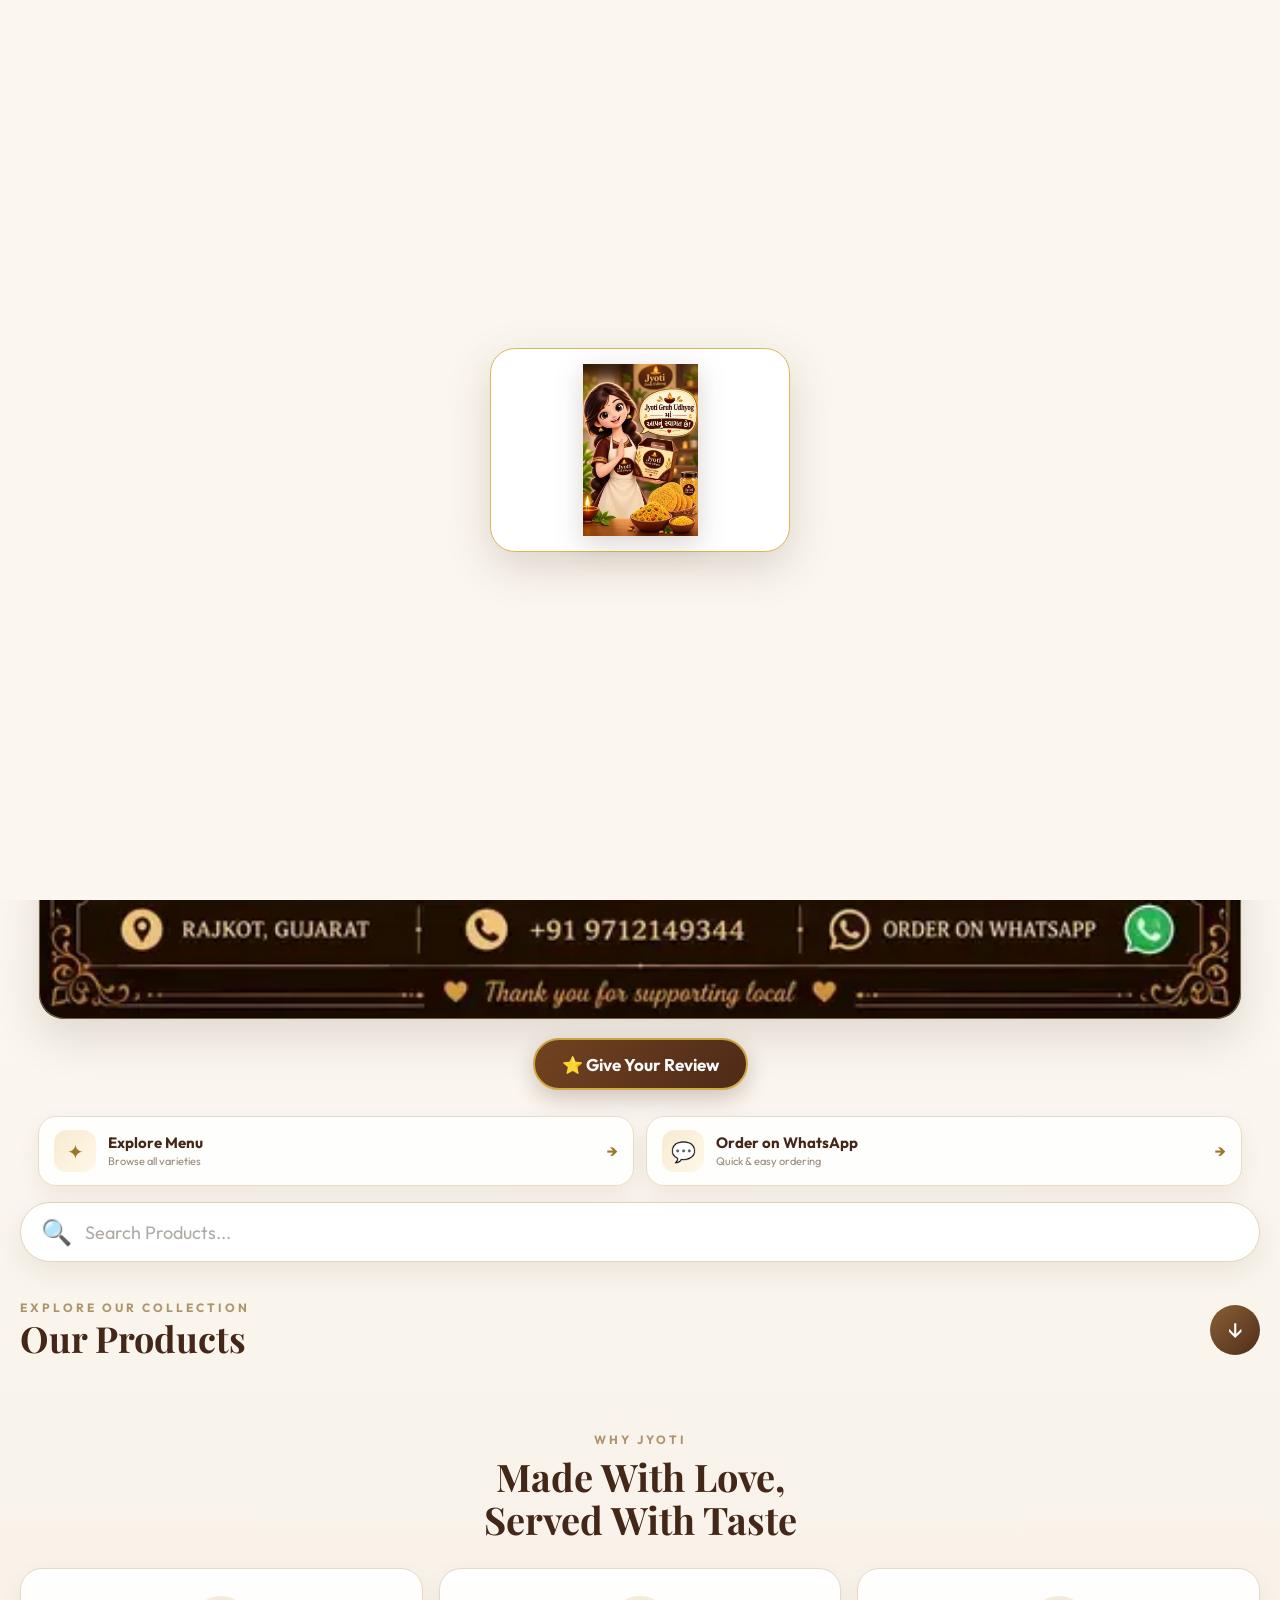
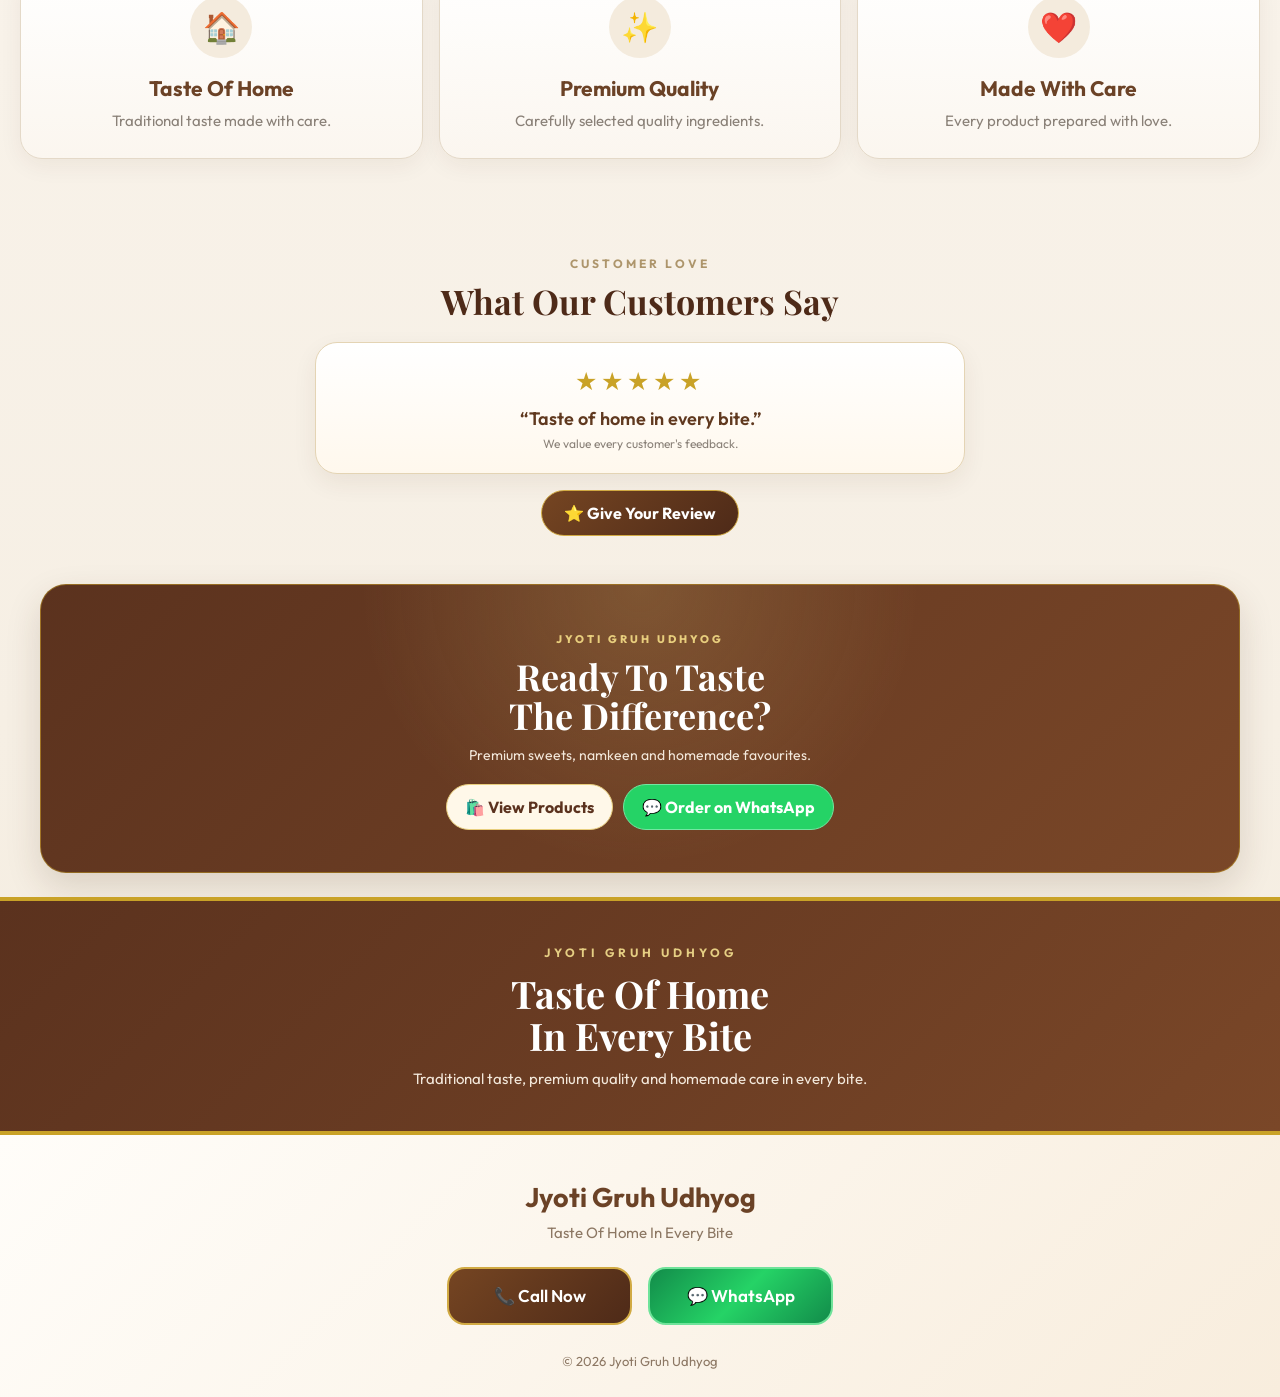
<file: index.html>
<!DOCTYPE html>
<html lang="en">
<head>
<meta charset="UTF-8">
<meta name="viewport" content="width=device-width, initial-scale=1.0">
<title>Jyoti Gruh Udhyog</title>

<link rel="preconnect" href="https://fonts.googleapis.com">
<link rel="preconnect" href="https://fonts.gstatic.com" crossorigin>
<link href="https://fonts.googleapis.com/css2?family=Outfit:wght@400;500;600;700&family=Playfair+Display:wght@600;700&display=swap" rel="stylesheet">

<link rel="stylesheet" href="style.css?v=33">

<meta name="theme-color" content="#6B4226">
<link rel="manifest" href="manifest.json">
</head>

<body>

<div id="welcomeOverlay" class="welcome-overlay">
    <div class="welcome-box">
        <img src="welcome-cartoon.webp" class="welcome-cartoon"
             alt="Jyoti Gruh Udhyog Welcome">
    </div>
</div>

<header class="header">
    <div class="brand-wrap">
        <img src="logo.webp" class="logo" alt="Jyoti Gruh Udhyog"
             width="110" height="110" loading="eager" decoding="async">
        <div class="brand-text">
            <h1>Jyoti Gruh Udhyog</h1>
            <p>Taste Of Home In Every Bite</p>
        </div>
    </div>
</header>

<main>

    <!-- PREMIUM HERO -->
    <section class="home-hero">
        <div class="hero-banner">
            <img src="banner3.webp" alt="Jyoti Gruh Udhyog"
                 loading="eager" decoding="async"
                 onerror="this.src='placeholder.webp'">
        </div>
    </section>

<!-- =====================================================
     HOME ONLY — GIVE YOUR REVIEW
===================================================== -->
<section class="home-review-section" aria-label="Customer review">
    <button
        type="button"
        class="home-review-btn"
        onclick="openReviewOptions(event)">
        ⭐ Give Your Review
    </button>
</section>


    <!-- QUICK ACTIONS -->
    <section class="premium-home-actions" aria-label="Quick actions">
        <a href="#categoryList" class="premium-action-card">
            <span class="premium-action-icon">✦</span>
            <span>
                <strong>Explore Menu</strong>
                <small>Browse all varieties</small>
            </span>
            <b>→</b>
        </a>

        <a href="https://wa.me/919712149344" target="_blank" rel="noopener"
           class="premium-action-card premium-action-whatsapp">
            <span class="premium-action-icon">💬</span>
            <span>
                <strong>Order on WhatsApp</strong>
                <small>Quick & easy ordering</small>
            </span>
            <b>→</b>
        </a>
    </section>

    <!-- SEARCH -->
    <section class="home-search-section">
        <div class="search-box">
            <span class="search-icon">🔍</span>
            <input type="text" id="searchBox"
                   placeholder="Search Products..."
                   autocomplete="off">
        </div>
    </section>

    <!-- CATEGORIES -->
    <section class="home-section">
        <div class="home-section-heading">
            <div>
                <span class="section-kicker">EXPLORE OUR COLLECTION</span>
                <h2>Our Products</h2>
            </div>

            <button class="heading-arrow"
                    onclick="document.getElementById('whyJyoti').scrollIntoView({behavior:'smooth'})"
                    aria-label="Scroll Down">↓</button>
        </div>

        <div id="categoryList" class="category-grid"></div>
    </section>

    <!-- WHY JYOTI -->
    <section id="whyJyoti" class="trust-section">
        <div class="trust-heading">
            <span class="section-kicker">WHY JYOTI</span>
            <h2>Made With Love,<br>Served With Taste</h2>
        </div>

        <div class="trust-grid">
            <div class="trust-card">
                <div class="trust-icon">🏠</div>
                <h3>Taste Of Home</h3>
                <p>Traditional taste made with care.</p>
            </div>

            <div class="trust-card">
                <div class="trust-icon">✨</div>
                <h3>Premium Quality</h3>
                <p>Carefully selected quality ingredients.</p>
            </div>

            <div class="trust-card">
                <div class="trust-icon">❤️</div>
                <h3>Made With Care</h3>
                <p>Every product prepared with love.</p>
            </div>
        </div>
    </section>

    <!-- REVIEWS -->
    <section class="home-reviews-section">
        <span class="section-kicker">CUSTOMER LOVE</span>
        <h2>What Our Customers Say</h2>
        <div class="review-highlight">
            <div class="review-stars">★★★★★</div>
            <p>“Taste of home in every bite.”</p>
            <small>We value every customer's feedback.</small>
        </div>
        <a class="review-button"
           href="https://wa.me/919712149344?text=Hello%20Jyoti%20Gruh%20Udhyog%2C%20I%20would%20like%20to%20give%20a%20review."
           target="_blank" rel="noopener">
            ⭐ Give Your Review
        </a>
    </section>

    <!-- FINAL CTA -->
    <section class="home-order-cta">
        <span>JYOTI GRUH UDHYOG</span>
        <h2>Ready To Taste<br>The Difference?</h2>
        <p>Premium sweets, namkeen and homemade favourites.</p>
        <div class="home-cta-buttons">
            <a href="#categoryList" class="home-cta-products">🛍️ View Products</a>
            <a href="https://wa.me/919712149344" target="_blank" rel="noopener"
               class="home-cta-whatsapp">💬 Order on WhatsApp</a>
        </div>
    </section>

    <!-- BRAND -->
    <section class="brand-message">
        <div class="brand-message-inner">
            <span>JYOTI GRUH UDHYOG</span>
            <h2>Taste Of Home<br>In Every Bite</h2>
            <p>Traditional taste, premium quality and homemade care in every bite.</p>
        </div>
    </section>

</main>

<footer class="footer">
    <h3>Jyoti Gruh Udhyog</h3>
    <p>Taste Of Home In Every Bite</p>

    <div class="footer-buttons">
        <a href="tel:+919712149344" class="call-btn">📞 Call Now</a>
        <a href="https://wa.me/919712149344" target="_blank" rel="noopener"
           class="whatsapp-btn-footer">💬 WhatsApp</a>
    </div>

    <p class="copyright">© 2026 Jyoti Gruh Udhyog</p>
</footer>

<div id="viewCartBtn" class="floating-cart"
     onclick="location.href='cart.html'" style="display:none;">
    🛒 <span id="cartCount">0</span>
</div>

<div id="imageModal" class="image-modal" onclick="closeImage()">
    <span class="close-image" onclick="closeImage()">×</span>
    <img id="zoomImage" class="zoom-image" alt="Product Image"
         onclick="event.stopPropagation()">
</div>

<script>
window.addEventListener("load", function(){
    const welcome = document.getElementById("welcomeOverlay");
    if(!welcome) return;

    setTimeout(function(){
        if("speechSynthesis" in window){
            window.speechSynthesis.cancel();
            const voice = new SpeechSynthesisUtterance(
                "Jyoti Gruh Udhyog માં આપનું સ્વાગત છે."
            );
            voice.lang = "gu-IN";
            voice.rate = 0.9;
            voice.pitch = 1.05;
            voice.volume = 1;
            window.speechSynthesis.speak(voice);
        }
    }, 500);

    setTimeout(function(){
        welcome.classList.add("hide-welcome");
        setTimeout(function(){ welcome.remove(); }, 800);
    }, 3500);
});
</script>

<script src="api.js?v=32" defer></script>

<script>
if("serviceWorker" in navigator){
    window.addEventListener("load", function(){
        navigator.serviceWorker.register("service-worker.js")
        .then(function(){ console.log("Service Worker Registered"); })
        .catch(function(error){ console.log("Service Worker Error:", error); });
    });
}
</script>


<!-- =====================================================
     HOME ONLY — REVIEW OPTIONS
===================================================== -->
<div
    id="homeReviewModal"
    class="home-review-modal"
    aria-hidden="true">

    <div
        class="home-review-box"
        role="dialog"
        aria-modal="true"
        aria-labelledby="homeReviewTitle">

        <button
            type="button"
            class="home-review-close"
            aria-label="Close"
            onclick="closeReviewOptions()">
            ×
        </button>

        <div class="home-review-icon">⭐</div>

        <h2 id="homeReviewTitle">Give Your Review</h2>

        <p>Select your experience</p>

        <button
            type="button"
            class="home-review-option home-review-excellent"
            onclick="sendReview('Excellent')">
            ⭐ Excellent
        </button>

        <button
            type="button"
            class="home-review-option home-review-good"
            onclick="sendReview('Good')">
            👍 Good
        </button>

        <button
            type="button"
            class="home-review-option home-review-improve"
            onclick="sendReview('Need Improvement')">
            🛠️ Need Improvement
        </button>

    </div>
</div>


<script>
(function () {

    window.openReviewOptions = function (event) {
        if (event) {
            event.preventDefault();
            event.stopPropagation();
        }

        const modal = document.getElementById("homeReviewModal");

        if (!modal) return;

        modal.classList.add("show");
        modal.setAttribute("aria-hidden", "false");
        document.body.classList.add("home-review-open");
    };

    window.closeReviewOptions = function () {
        const modal = document.getElementById("homeReviewModal");

        if (!modal) return;

        modal.classList.remove("show");
        modal.setAttribute("aria-hidden", "true");
        document.body.classList.remove("home-review-open");
    };

    window.sendReview = function (review) {
        const phone = "919712149344";

        const message =
`🪔 *Jyoti Gruh Udhyog*

⭐ *Customer Review*
My Experience: *${review}*

Thank you 🙏`;

        const whatsappURL =
            "https://wa.me/" +
            phone +
            "?text=" +
            encodeURIComponent(message);

        window.open(whatsappURL, "_blank", "noopener");

        closeReviewOptions();
    };

    document.addEventListener("click", function (event) {
        const modal = document.getElementById("homeReviewModal");

        if (modal && event.target === modal) {
            closeReviewOptions();
        }
    });

    document.addEventListener("keydown", function (event) {
        if (event.key === "Escape") {
            closeReviewOptions();
        }
    });

})();
</script>

</body>
</html>
</file>
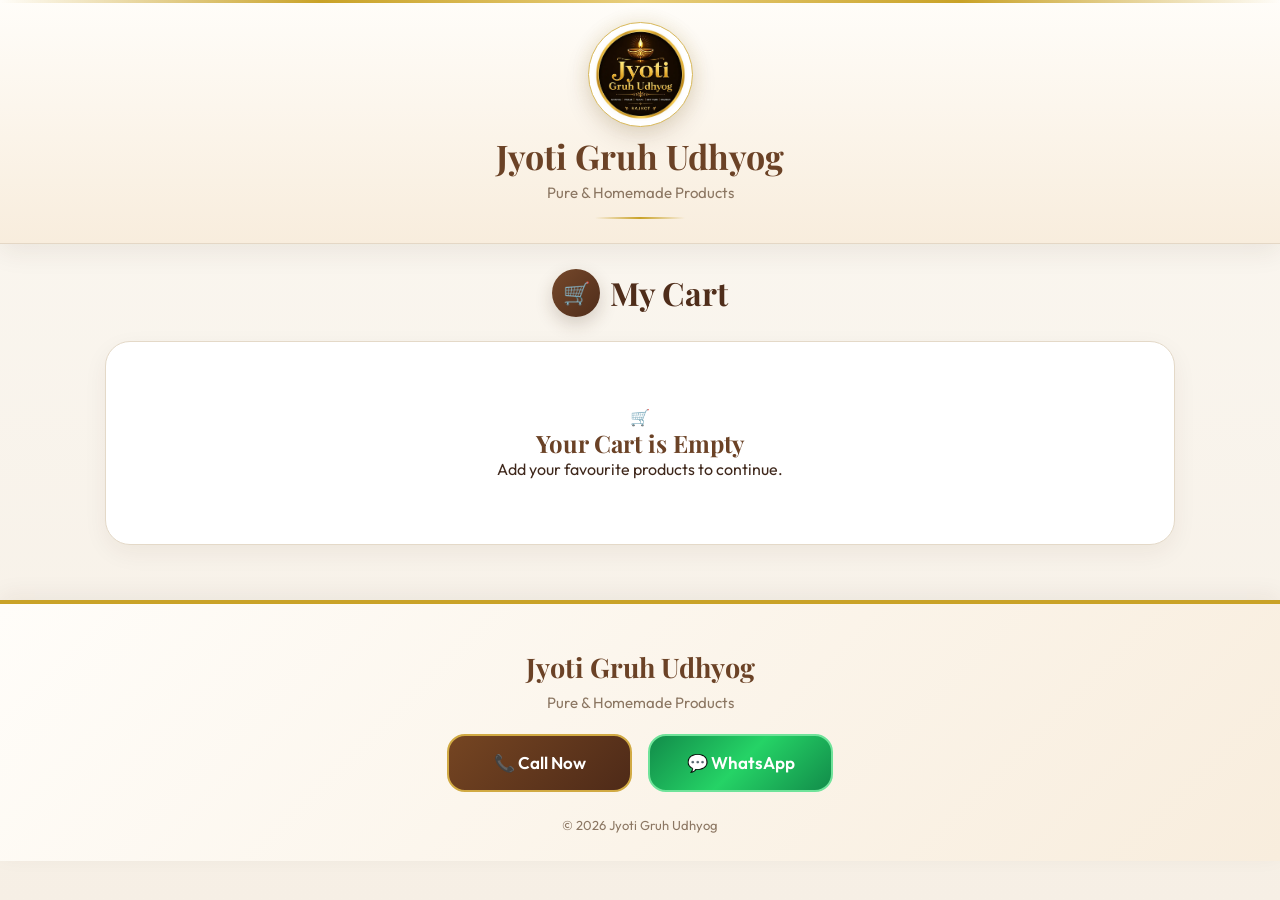
<file: cart.html>
<!DOCTYPE html>
<html lang="en">

<head>

<meta charset="UTF-8">
<meta name="viewport" content="width=device-width, initial-scale=1.0">

<title>My Cart | Jyoti Gruh Udhyog</title>

<link rel="preconnect" href="https://fonts.googleapis.com">
<link rel="preconnect" href="https://fonts.gstatic.com" crossorigin>

<link
    href="https://fonts.googleapis.com/css2?family=Outfit:wght@400;500;600;700&family=Playfair+Display:wght@600;700&display=swap"
    rel="stylesheet"
>

<link rel="stylesheet" href="style.css?v=33">

<link rel="manifest" href="manifest.json">

<meta name="theme-color" content="#6B4226">


<style>

/* =========================================================
   JYOTI GRUH UDHYOG
   PREMIUM CART PAGE
   CART FUNCTIONALITY UNCHANGED
========================================================= */


/* =========================================================
   PAGE
========================================================= */

body{
    background:
        linear-gradient(
            180deg,
            #FBF8F2 0%,
            #F6EFE5 100%
        );
}


/* =========================================================
   PREMIUM CART HEADER
========================================================= */

.cart-header{
    width:100%;

    background:
        linear-gradient(
            180deg,
            #FFFDF9 0%,
            #F8EDDD 100%
        );

    border-bottom:
        1px solid #E4D7C5;

    box-shadow:
        0 8px 25px
        rgba(70,42,23,.08);

    text-align:center;

    padding:
        22px 15px 24px;

    position:relative;

    z-index:1000;
}


/* GOLD TOP LINE */

.cart-header::before{
    content:"";

    position:absolute;

    top:0;
    left:0;
    right:0;

    height:3px;

    background:
        linear-gradient(
            90deg,
            transparent,
            #C9A227,
            #E8CE7D,
            #C9A227,
            transparent
        );
}


/* LOGO */

.cart-header .cart-logo{
    width:105px;
    height:105px;

    object-fit:cover;

    display:block;

    margin:0 auto 10px;

    border-radius:50%;

    background:#fff;

    padding:5px;

    border:
        1px solid #D8B85A;

    box-shadow:
        0 8px 25px
        rgba(70,42,23,.16),
        0 0 18px
        rgba(201,162,39,.12);
}


/* BRAND */

.cart-header h1{
    margin:0;

    color:#6B4226;

    font-family:
        'Playfair Display',
        serif;

    font-size:34px;

    line-height:1.15;

    font-weight:700;

    text-align:center;
}


/* TAGLINE */

.cart-header p{
    margin:7px 0 0;

    color:#8C7763;

    font-family:'Outfit',sans-serif;

    font-size:15px;

    line-height:1.3;

    text-align:center;
}


/* GOLD DIVIDER */

.cart-header .header-divider{
    width:90px;

    height:2px;

    margin:14px auto 0;

    background:
        linear-gradient(
            90deg,
            transparent,
            #C9A227,
            transparent
        );
}


/* =========================================================
   MAIN
========================================================= */

.cart-main{
    width:100%;

    max-width:1100px;

    margin:0 auto;

    padding:
        25px 15px 55px;
}


/* =========================================================
   CART TITLE
========================================================= */

.cart-heading{
    width:100%;

    display:flex;

    align-items:center;

    justify-content:center;

    gap:10px;

    margin-bottom:24px;

    text-align:center;
}


.cart-heading-icon{
    width:48px;
    height:48px;

    border-radius:50%;

    display:flex;

    align-items:center;
    justify-content:center;

    background:
        linear-gradient(
            135deg,
            #75482B,
            #4F2D1A
        );

    color:#fff;

    font-size:22px;

    box-shadow:
        0 7px 18px
        rgba(65,38,20,.20);
}


.cart-heading h2{
    margin:0;

    color:#4F2D1A;

    font-family:
        'Playfair Display',
        serif;

    font-size:32px;

    line-height:1.1;
}


/* =========================================================
   CART LIST
========================================================= */

#cartList{
    width:100%;
}


/* =========================================================
   EXISTING CART ITEMS
   PREMIUM OVERRIDES
========================================================= */

.cart-item{
    position:relative;

    width:100%;

    background:
        linear-gradient(
            180deg,
            #FFFFFF,
            #FFFDF9
        ) !important;

    border:
        1px solid #E3D5C1 !important;

    border-radius:24px !important;

    padding:18px !important;

    margin-bottom:18px !important;

    box-shadow:
        0 10px 28px
        rgba(65,38,20,.08) !important;

    overflow:hidden;
}


/* GOLD TOP LINE */

.cart-item::before{
    content:"";

    position:absolute;

    top:0;
    left:18%;
    right:18%;

    height:3px;

    background:
        linear-gradient(
            90deg,
            transparent,
            #C9A227,
            #E8CE7D,
            #C9A227,
            transparent
        );
}


/* CART IMAGE */

.cart-item img{
    width:105px !important;
    height:105px !important;

    object-fit:contain;

    border-radius:18px !important;

    background:#FAF6EF;

    border:
        1px solid #E6D9C6;

    padding:5px;

    box-shadow:
        0 5px 15px
        rgba(70,42,23,.08);
}


/* PRODUCT NAME */

.cart-info h3{
    color:#60391F !important;

    font-family:
        'Playfair Display',
        serif;

    font-size:22px !important;

    font-weight:700;

    margin-bottom:5px !important;
}


/* WEIGHT */

.cart-info p{
    color:#8A8178 !important;

    font-size:15px;

    margin-bottom:5px;
}


/* PRICE */

.cart-price{
    color:#57321E !important;

    font-size:20px !important;

    font-weight:700;
}


/* =========================================================
   QUANTITY
========================================================= */

.qty-box{
    display:flex;

    align-items:center;

    gap:10px;

    margin:11px 0;
}


.qty-btn{
    width:42px !important;
    height:42px !important;

    border:
        1px solid #D1AA43 !important;

    border-radius:12px !important;

    background:
        linear-gradient(
            135deg,
            #754522,
            #4E2A18
        ) !important;

    color:#fff !important;

    font-size:22px !important;

    box-shadow:
        0 5px 12px
        rgba(75,42,24,.18);
}


.qty-number{
    min-width:30px;

    color:#60391F !important;

    font-size:20px !important;

    font-weight:700;
}


/* =========================================================
   REMOVE
========================================================= */

.remove-btn{
    border:
        1px solid #E9A19E !important;

    border-radius:12px !important;

    background:#FFF1F0 !important;

    color:#C62828 !important;

    padding:
        9px 15px !important;

    font-size:14px;

    font-weight:600;

    cursor:pointer;
}


/* =========================================================
   GRAND TOTAL
========================================================= */

.cart-total{
    width:100%;

    margin-top:25px;

    padding:
        28px 20px 25px !important;

    background:
        linear-gradient(
            180deg,
            #FFFFFF,
            #FFF8EC
        ) !important;

    border:
        1px solid #DCCBAF !important;

    border-radius:26px !important;

    text-align:center;

    box-shadow:
        0 12px 32px
        rgba(65,38,20,.10) !important;

    position:relative;

    overflow:hidden;
}


/* GOLD TOP */

.cart-total::before{
    content:"";

    position:absolute;

    top:0;
    left:20%;
    right:20%;

    height:4px;

    background:
        linear-gradient(
            90deg,
            transparent,
            #C9A227,
            #E8CE7D,
            #C9A227,
            transparent
        );
}


/* TOTAL TITLE */

.cart-total h2{
    margin:0 0 8px !important;

    color:#6B4226 !important;

    font-family:
        'Playfair Display',
        serif;

    font-size:28px !important;
}


/* TOTAL PRICE */

.total-price{
    color:#4F2D1A !important;

    font-family:
        'Playfair Display',
        serif;

    font-size:43px !important;

    font-weight:700;

    margin-bottom:20px !important;
}


/* =========================================================
   WHATSAPP
========================================================= */

.whatsapp-btn{
    width:100% !important;

    height:57px !important;

    border:
        2px solid #73E6A1 !important;

    border-radius:18px !important;

    background:
        linear-gradient(
            135deg,
            #128C4A,
            #25D366,
            #128C4A
        ) !important;

    color:#fff !important;

    font-family:'Outfit',sans-serif;

    font-size:18px !important;

    font-weight:700 !important;

    box-shadow:
        0 8px 20px
        rgba(18,140,74,.22) !important;
}


/* =========================================================
   EMPTY CART
========================================================= */

.empty-cart{
    width:100%;

    padding:65px 20px !important;

    background:#fff;

    border:
        1px solid #E4D9C8;

    border-radius:25px;

    text-align:center;

    box-shadow:
        0 8px 24px
        rgba(65,38,20,.06);
}


.empty-cart h2{
    color:#6B4226 !important;

    font-family:
        'Playfair Display',
        serif;
}


/* =========================================================
   FOOTER
========================================================= */

.cart-footer{
    width:100%;

    padding:
        45px 15px 28px;

    text-align:center;

    background:
        linear-gradient(
            135deg,
            #FFFDF9 0%,
            #F8EDDD 100%
        );

    border-top:
        4px solid #C9A227;

    box-shadow:
        0 -6px 22px
        rgba(60,35,20,.06);
}


.cart-footer h3{
    margin:0 0 8px;

    color:#6B4226;

    font-family:
        'Playfair Display',
        serif;

    font-size:27px;
}


.cart-footer p{
    color:#8C7763;

    font-size:15px;

    margin:0;
}


.cart-footer .footer-buttons{
    margin:
        22px auto 24px;
}


/* =========================================================
   MOBILE
========================================================= */

@media(max-width:768px){

    .cart-header{
        padding:
            18px 12px 20px;
    }

    .cart-header .cart-logo{
        width:92px;
        height:92px;

        margin-bottom:8px;
    }

    .cart-header h1{
        font-size:29px;
    }

    .cart-header p{
        font-size:14px;
    }


    .cart-main{
        padding:
            20px 12px 45px;
    }


    .cart-heading{
        margin-bottom:18px;
    }

    .cart-heading-icon{
        width:45px;
        height:45px;

        font-size:20px;
    }

    .cart-heading h2{
        font-size:29px;
    }


    .cart-item{
        padding:15px !important;

        border-radius:21px !important;

        gap:12px !important;
    }


    .cart-item img{
        width:90px !important;
        height:90px !important;
    }


    .cart-info h3{
        font-size:20px !important;
    }


    .cart-price{
        font-size:18px !important;
    }


    .qty-btn{
        width:40px !important;
        height:40px !important;
    }


    .cart-total{
        padding:
            25px 15px 22px !important;

        border-radius:23px !important;
    }


    .cart-total h2{
        font-size:27px !important;
    }


    .total-price{
        font-size:39px !important;
    }


    .whatsapp-btn{
        height:54px !important;

        font-size:17px !important;
    }


    .cart-footer{
        padding:
            40px 12px 25px;
    }

    .cart-footer h3{
        font-size:24px;
    }

}


/* =========================================================
   SMALL PHONE
========================================================= */

@media(max-width:380px){

    .cart-header .cart-logo{
        width:82px;
        height:82px;
    }

    .cart-header h1{
        font-size:26px;
    }

    .cart-header p{
        font-size:13px;
    }


    .cart-heading h2{
        font-size:27px;
    }


    .cart-item{
        padding:12px !important;
    }


    .cart-item img{
        width:78px !important;
        height:78px !important;
    }


    .cart-info h3{
        font-size:18px !important;
    }


    .cart-price{
        font-size:17px !important;
    }


    .qty-btn{
        width:37px !important;
        height:37px !important;

        font-size:19px !important;
    }


    .total-price{
        font-size:36px !important;
    }

}

</style>

</head>


<body>


<!-- =========================================================
     PREMIUM HEADER
========================================================= -->

<header class="cart-header">

    <img
        src="logo.webp"
        class="cart-logo"
        alt="Jyoti Gruh Udhyog"
        width="105"
        height="105"
    >

    <h1>
        Jyoti Gruh Udhyog
    </h1>

    <p>
        Pure &amp; Homemade Products
    </p>

    <div class="header-divider"></div>

</header>


<!-- =========================================================
     MAIN CART
========================================================= -->

<main class="cart-main">

    <section class="category-section">

        <div class="cart-heading">

            <div class="cart-heading-icon">
                🛒
            </div>

            <h2>
                My Cart
            </h2>

        </div>


        <!-- IMPORTANT:
             api.js cart rendering goes here
        -->

        <div id="cartList"></div>

    </section>

</main>


<!-- =========================================================
     PREMIUM FOOTER
========================================================= -->

<footer class="cart-footer">

    <h3>
        Jyoti Gruh Udhyog
    </h3>

    <p>
        Pure &amp; Homemade Products
    </p>


    <div class="footer-buttons">

        <a
            href="tel:+919712149344"
            class="call-btn"
        >
            📞 Call Now
        </a>


        <a
            href="https://wa.me/919712149344"
            target="_blank"
            rel="noopener"
            class="whatsapp-btn-footer"
        >
            💬 WhatsApp
        </a>

    </div>


    <p class="copyright">
        © 2026 Jyoti Gruh Udhyog
    </p>

</footer>


<!-- =========================================================
     API JS
========================================================= -->

<script
    src="api.js?v=32"
    defer
></script>


<!-- =========================================================
     SERVICE WORKER
========================================================= -->

<script>

if ("serviceWorker" in navigator) {

    window.addEventListener(
        "load",
        function(){

            navigator.serviceWorker
                .register("service-worker.js")
                .then(function(){

                    console.log(
                        "Service Worker Registered"
                    );

                })
                .catch(function(error){

                    console.log(
                        "Service Worker Error:",
                        error
                    );

                });

        }
    );

}

</script>


</body>

</html>
</file>
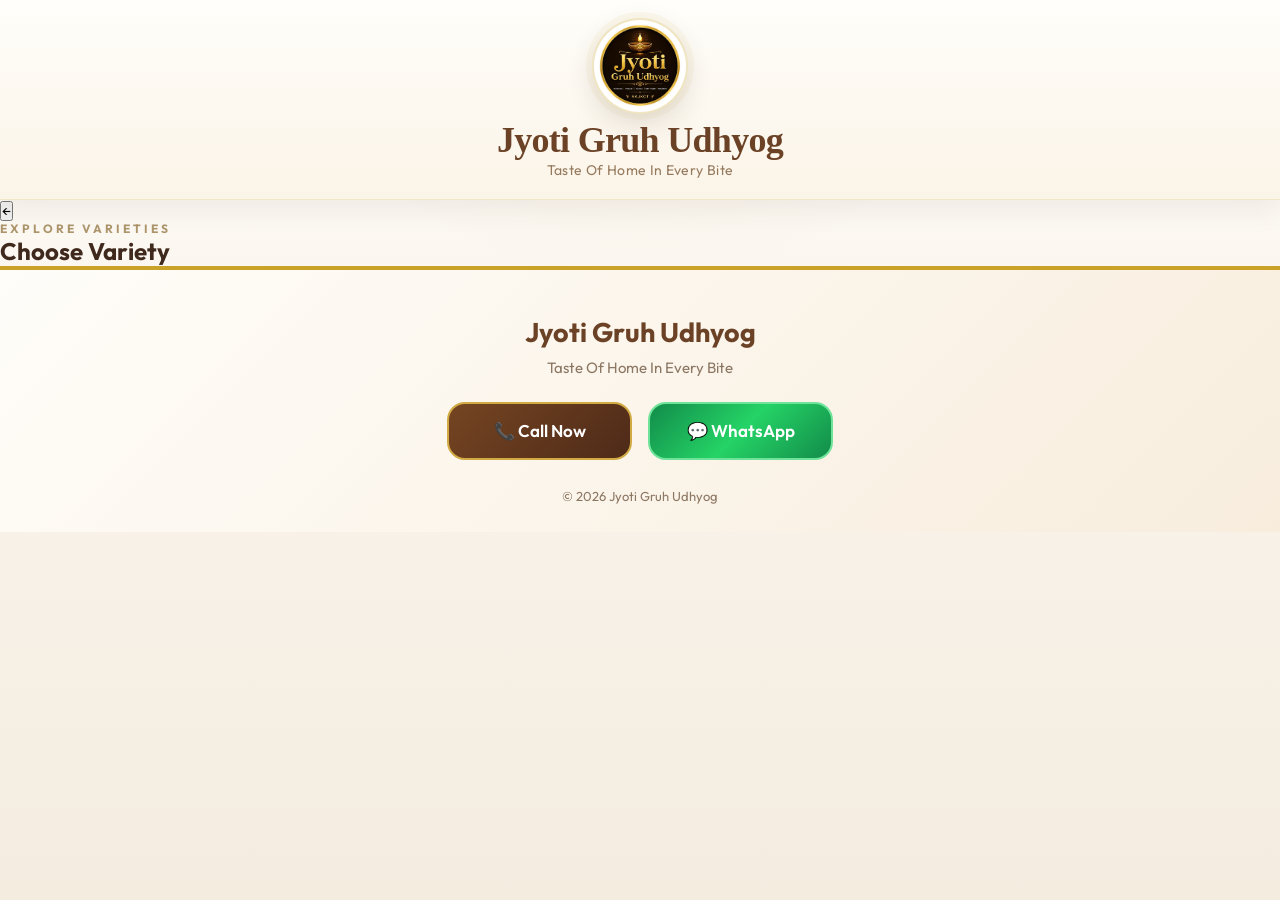
<file: category.html>
<!DOCTYPE html>
<html lang="en">

<head>

<meta charset="UTF-8">

<meta
    name="viewport"
    content="width=device-width, initial-scale=1.0"
>

<title>Jyoti Gruh Udhyog | Choose Variety</title>


<!-- GOOGLE FONT -->

<link
    rel="preconnect"
    href="https://fonts.googleapis.com"
>

<link
    rel="preconnect"
    href="https://fonts.gstatic.com"
    crossorigin
>

<link
    href="https://fonts.googleapis.com/css2?family=Outfit:wght@400;500;600;700&display=swap"
    rel="stylesheet"
>


<!-- CSS -->

<link
    rel="stylesheet"
    href="style.css?v=21"
>


<!-- PWA -->

<link
    rel="manifest"
    href="manifest.json"
>

<meta
    name="theme-color"
    content="#6B4226"
>

</head>


<body>


<!-- =====================================================
     HEADER
===================================================== -->

<header class="header">

    <div class="brand-wrap">

        <img
            src="logo.webp"
            class="logo"
            alt="Jyoti Gruh Udhyog Logo"
            width="70"
            height="70"
            loading="eager"
            decoding="async"
        >

        <div class="brand-text">

            <h1>
                Jyoti Gruh Udhyog
            </h1>

            <p>
                Taste Of Home In Every Bite
            </p>

        </div>

    </div>

</header>



<!-- =====================================================
     MAIN
===================================================== -->

<main>


    <!-- =================================================
         PAGE HEADER
    ================================================== -->

    <section class="subcategory-page-header">

        <button
            class="back-btn"
            onclick="history.back()"
            aria-label="Go Back"
        >
            ←
        </button>


        <div class="subcategory-heading">

            <span class="section-kicker">
                EXPLORE VARIETIES
            </span>

            <h2 class="subcategory-title">
                Choose Variety
            </h2>

        </div>

    </section>



    <!-- =================================================
         SUBCATEGORY LIST
    ================================================== -->

    <section class="subcategory-section">

        <div
            id="subCategoryList"
            class="subcategory-grid premium-subcategory-grid"
        ></div>

    </section>


</main>



<!-- =====================================================
     FOOTER
===================================================== -->

<footer class="footer">

    <h3>
        Jyoti Gruh Udhyog
    </h3>

    <p>
        Taste Of Home In Every Bite
    </p>


    <div class="footer-buttons">

        <a
            href="tel:+919712149344"
            class="call-btn"
        >
            📞 Call Now
        </a>


        <a
            href="https://wa.me/919712149344"
            target="_blank"
            rel="noopener"
            class="whatsapp-btn-footer"
        >
            💬 WhatsApp
        </a>

    </div>


    <p class="copyright">
        © 2026 Jyoti Gruh Udhyog
    </p>

</footer>



<!-- =====================================================
     API JS
===================================================== -->

<script
    src="api.js?v=21"
    defer
></script>



<!-- =====================================================
     SERVICE WORKER
===================================================== -->

<script>

if("serviceWorker" in navigator){

    window.addEventListener(
        "load",
        function(){

            navigator
                .serviceWorker
                .register("service-worker.js")
                .then(
                    () =>
                        console.log(
                            "Service Worker Registered"
                        )
                )
                .catch(
                    err =>
                        console.log(err)
                );

        }
    );

}

</script>


</body>

</html>
</file>
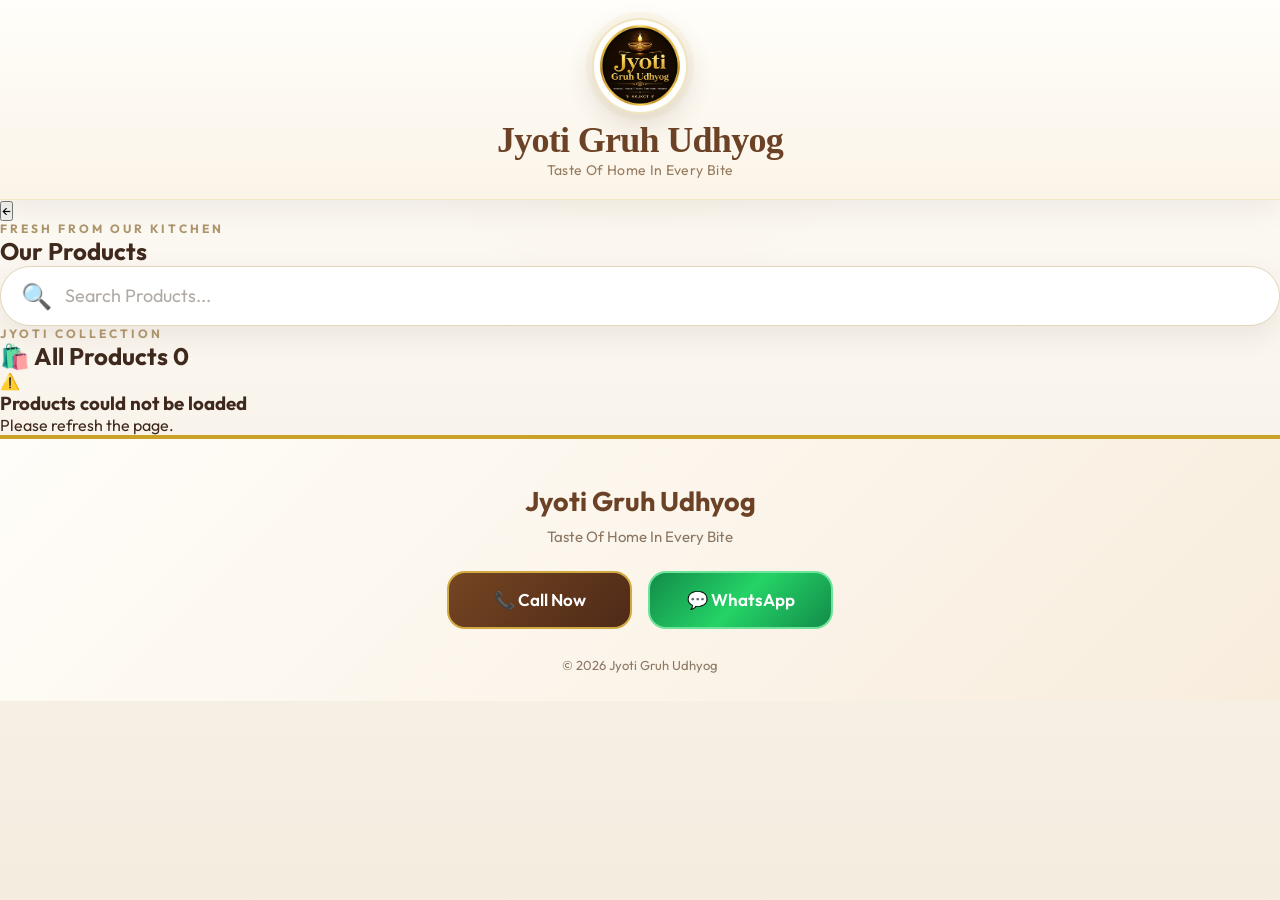
<file: products.html>
<!DOCTYPE html>
<html lang="en">

<head>

<meta charset="UTF-8">

<meta
    name="viewport"
    content="width=device-width, initial-scale=1.0"
>

<title>Products | Jyoti Gruh Udhyog</title>


<!-- GOOGLE FONT -->

<link
    rel="preconnect"
    href="https://fonts.googleapis.com"
>

<link
    rel="preconnect"
    href="https://fonts.gstatic.com"
    crossorigin
>

<link
    href="https://fonts.googleapis.com/css2?family=Outfit:wght@400;500;600;700&display=swap"
    rel="stylesheet"
>


<!-- CSS -->

<link
    rel="stylesheet"
    href="style.css?v=22"
>


<!-- PWA -->

<link
    rel="manifest"
    href="manifest.json"
>

<meta
    name="theme-color"
    content="#6B4226"
>

</head>


<body>


<!-- =====================================================
     HEADER
===================================================== -->

<header class="header">

    <div class="brand-wrap">

        <img
            src="logo.webp"
            class="logo"
            alt="Jyoti Gruh Udhyog Logo"
            width="70"
            height="70"
            loading="eager"
            decoding="async"
        >

        <div class="brand-text">

            <h1>
                Jyoti Gruh Udhyog
            </h1>

            <p>
                Taste Of Home In Every Bite
            </p>

        </div>

    </div>

</header>



<!-- =====================================================
     MAIN
===================================================== -->

<main class="products-page">


    <!-- =================================================
         PAGE HEADER
    ================================================== -->

    <section class="products-page-header">

        <button
            class="back-btn"
            onclick="history.back()"
            aria-label="Go Back"
        >
            ←
        </button>


        <div class="products-heading">

            <span class="section-kicker">
                FRESH FROM OUR KITCHEN
            </span>

            <h2 class="products-title">
                Our Products
            </h2>

        </div>

    </section>



    <!-- =================================================
         SEARCH
    ================================================== -->

    <section class="products-search-section">

        <div class="search-box">

            <span class="search-icon">
                🔍
            </span>

            <input
                type="text"
                id="searchBox"
                placeholder="Search Products..."
                autocomplete="off"
            >

        </div>

    </section>



    <!-- =================================================
         PRODUCT SECTION
    ================================================= -->

    <section class="products-section">

        <div class="products-topbar">

            <div>

                <span class="section-kicker">
                    JYOTI COLLECTION
                </span>

                <h2 class="section-title">
                    🛍️ All Products
                </h2>

            </div>

        </div>


        <!-- PRODUCT LIST -->

        <div
            id="productList"
            class="product-grid premium-product-grid"
        ></div>

    </section>


</main>



<!-- =====================================================
     FLOATING CART
===================================================== -->

<div
    id="viewCartBtn"
    class="floating-cart"
    onclick="location.href='cart.html'"
    style="display:none;"
>

    🛒

    <span id="cartCount">
        0
    </span>

</div>



<!-- =====================================================
     FOOTER
===================================================== -->

<footer class="footer">

    <h3>
        Jyoti Gruh Udhyog
    </h3>

    <p>
        Taste Of Home In Every Bite
    </p>


    <div class="footer-buttons">

        <a
            href="tel:+919712149344"
            class="call-btn"
        >
            📞 Call Now
        </a>


        <a
            href="https://wa.me/919712149344"
            target="_blank"
            rel="noopener"
            class="whatsapp-btn-footer"
        >
            💬 WhatsApp
        </a>

    </div>


    <p class="copyright">
        © 2026 Jyoti Gruh Udhyog
    </p>

</footer>



<!-- =====================================================
     IMAGE ZOOM
===================================================== -->

<div
    id="imageModal"
    class="image-modal"
    onclick="closeImage()"
>

    <span
        class="close-image"
        onclick="closeImage()"
    >
        ×
    </span>


    <img
        id="zoomImage"
        class="zoom-image"
        alt="Product Image"
        onclick="event.stopPropagation()"
    >

</div>



<!-- =====================================================
     API
===================================================== -->

<script
    src="api.js?v=22"
    defer
></script>



<!-- =====================================================
     SERVICE WORKER
===================================================== -->

<script>

if("serviceWorker" in navigator){

    window.addEventListener(
        "load",
        function(){

            navigator
                .serviceWorker
                .register("service-worker.js")
                .then(
                    () =>
                        console.log(
                            "Service Worker Registered"
                        )
                )
                .catch(
                    err =>
                        console.log(err)
                );

        }
    );

}

</script>


</body>

</html>
</file>
<file: style.css>
/* =========================================================
   JYOTI GRUH UDHYOG — FINAL HOMEPAGE STYLE V1
   Merge-safe homepage additions + required existing styles
========================================================= */

:root{
    --brown:#6B4226;
    --brown-dark:#432719;
    --gold:#C9A227;
    --gold-light:#E8CE7D;
    --cream:#F8F4EE;
    --text:#3F281C;
}

*{margin:0;padding:0;box-sizing:border-box}
html{scroll-behavior:smooth}
body{
    width:100%;min-height:100vh;overflow-x:hidden;
    background:radial-gradient(circle at 50% -10%,rgba(201,162,39,.10),transparent 32%),linear-gradient(180deg,#fffdf9 0%,#f8f2e9 55%,#f4ecdf 100%);
    color:var(--text);font-family:'Outfit',sans-serif;
}
img{max-width:100%;display:block}
button,input{font-family:inherit}
body>main{flex:1}

.header{
    width:100%;position:relative;z-index:1000;
    background:linear-gradient(180deg,#fffefa,#fbf4e8);
    border-bottom:1px solid rgba(201,162,39,.25);
    box-shadow:0 8px 28px rgba(67,39,25,.08);
}
.brand-wrap{
    width:100%;max-width:900px;margin:0 auto;padding:18px 15px 20px;
    display:flex;flex-direction:column;align-items:center;justify-content:center;
    gap:7px;text-align:center;
}
.logo{
    width:96px;height:96px;object-fit:cover;border-radius:50%;padding:4px;
    background:#fff;border:2px solid rgba(201,162,39,.28);
    box-shadow:0 10px 28px rgba(67,39,25,.14),0 0 0 6px rgba(201,162,39,.06);
}
.header h1{
    color:#6B4226;font-family:'Playfair Display',serif;font-size:36px;
    line-height:1.1;font-weight:700;letter-spacing:-.7px;
}
.header p{color:#967a5e;font-size:14px;letter-spacing:.35px}
.section-kicker{display:block;color:#AD956B;font-size:12px;font-weight:700;letter-spacing:3px;text-transform:uppercase}

.home-hero{width:100%;padding:18px 0 10px}
.hero-banner{
    width:94%;max-width:1450px;margin:0 auto;overflow:hidden;border-radius:26px;
    border:1px solid rgba(201,162,39,.28);
    box-shadow:0 18px 45px rgba(67,39,25,.14),0 2px 0 rgba(255,255,255,.85) inset;
    position:relative;
}
.hero-banner img{width:100%;height:auto}
.hero-banner:after{
    content:"";position:absolute;inset:0;border-radius:26px;pointer-events:none;
    box-shadow:inset 0 0 0 1px rgba(255,255,255,.35),inset 0 -45px 70px rgba(42,22,12,.05);
}

.premium-home-actions{
    width:94%;max-width:1400px;margin:8px auto 2px;display:grid;
    grid-template-columns:repeat(2,minmax(0,1fr));gap:12px;
}
.premium-action-card{
    min-width:0;display:flex;align-items:center;gap:12px;padding:13px 15px;
    text-decoration:none;color:#432719;background:rgba(255,255,255,.88);
    border:1px solid #eadbc5;border-radius:18px;box-shadow:0 8px 22px rgba(65,38,20,.07);
}
.premium-action-icon{
    width:42px;height:42px;flex:0 0 42px;display:flex;align-items:center;justify-content:center;
    border-radius:13px;background:linear-gradient(135deg,#f7ead0,#fff8e9);color:#9b762b;font-size:20px;
}
.premium-action-card span:nth-child(2){min-width:0;display:flex;flex-direction:column;gap:2px}
.premium-action-card strong{font-size:15px;line-height:1.2}
.premium-action-card small{color:#988879;font-size:11px}
.premium-action-card b{margin-left:auto;color:#9c762c}

.home-search-section{width:100%;max-width:1400px;margin:0 auto;padding:14px 20px 18px}
.search-box{
    width:100%;min-height:60px;background:#fff;border:1px solid #e4d4bb;border-radius:40px;
    display:flex;align-items:center;padding:10px 20px;
    box-shadow:0 10px 28px rgba(65,38,20,.08),inset 0 1px 0 rgba(255,255,255,.9);
}
.search-icon{flex-shrink:0;font-size:25px;margin-right:13px}
.search-box input{width:100%;min-width:0;border:0;outline:0;background:transparent;color:var(--text);font-size:18px}
.search-box input::placeholder{color:#B0AAA4}

.home-section{width:100%;max-width:1400px;margin:0 auto;padding:20px 20px 25px}
.home-section-heading{display:flex;align-items:center;justify-content:space-between;margin-bottom:20px}
.home-section-heading h2{
    margin-top:4px;color:#432719;font-family:'Playfair Display',serif;font-size:36px;line-height:1.1;
}
.heading-arrow{
    width:50px;height:50px;border:0;border-radius:50%;
    background:linear-gradient(135deg,#8a6036,#4f2d1a);color:#fff;font-size:25px;
}
.category-grid{width:100%;display:grid;grid-template-columns:repeat(4,minmax(0,1fr));gap:16px}
.category-card{
    position:relative;min-width:0;background:linear-gradient(180deg,#fff,#fff9f0);
    border:1px solid rgba(190,157,96,.30);border-radius:24px;overflow:hidden;text-align:center;
    box-shadow:0 10px 28px rgba(70,42,23,.075);cursor:pointer;
}
.category-card img{width:calc(100% - 26px);aspect-ratio:1/1;object-fit:cover;margin:13px auto 9px;border-radius:19px}
.category-card h3{min-height:47px;display:flex;align-items:center;justify-content:center;padding:5px 10px 15px;color:#60391F;font-size:18px;font-weight:700}

.trust-section{width:100%;max-width:1400px;margin:0 auto;padding:28px 20px 55px;text-align:center}
.trust-heading{margin-bottom:27px}
.trust-heading h2{margin-top:9px;color:#432719;font-family:'Playfair Display',serif;font-size:38px;line-height:1.12}
.trust-grid{width:100%;display:grid;grid-template-columns:repeat(3,minmax(0,1fr));gap:16px}
.trust-card{background:linear-gradient(180deg,#fff,#fbf6ef);border:1px solid #e4d9c8;border-radius:22px;padding:27px 16px 25px;box-shadow:0 7px 23px rgba(65,38,20,.06)}
.trust-icon{width:62px;height:62px;margin:0 auto 17px;border-radius:50%;display:flex;align-items:center;justify-content:center;background:#f4ebdd;font-size:30px}
.trust-card h3{color:#6B4226;font-size:21px;margin-bottom:9px}
.trust-card p{color:#8A8178;font-size:15px;line-height:1.5}


.home-reviews-section{width:94%;max-width:1000px;margin:0 auto;padding:42px 20px 48px;text-align:center}
.home-reviews-section h2{margin-top:7px;color:#4E2A18;font-family:'Playfair Display',serif;font-size:34px}
.review-highlight{max-width:650px;margin:18px auto 16px;padding:22px 18px;background:linear-gradient(180deg,#fff,#fff8ed);border:1px solid #e4d4b4;border-radius:22px;box-shadow:0 9px 24px rgba(65,38,20,.07)}
.review-stars{color:#C9A227;font-size:25px;letter-spacing:4px}
.review-highlight p{margin-top:10px;color:#60391F;font-size:18px;font-weight:600}
.review-highlight small{display:block;margin-top:6px;color:#8A8178;font-size:12px}
.review-button{display:inline-flex;align-items:center;justify-content:center;min-height:46px;padding:0 22px;border-radius:24px;text-decoration:none;color:#fff!important;background:linear-gradient(135deg,#754522,#4E2A18);border:1px solid #D1AA43;font-weight:700}

.home-order-cta{width:94%;max-width:1200px;margin:0 auto 24px;padding:42px 20px;text-align:center;color:#fff;border:1px solid rgba(201,162,39,.5);border-radius:26px;background:radial-gradient(circle at 50% 0%,rgba(232,206,125,.18),transparent 42%),linear-gradient(135deg,#5B321E,#7A4728);box-shadow:0 14px 35px rgba(65,38,20,.15)}
.home-order-cta>span{color:#E8CE7D;font-size:11px;font-weight:800;letter-spacing:3px}
.home-order-cta h2{margin-top:10px;font-family:'Playfair Display',serif;font-size:36px;line-height:1.1}
.home-order-cta p{margin-top:10px;color:#F3E8DB;font-size:14px}
.home-cta-buttons{display:flex;justify-content:center;gap:10px;flex-wrap:wrap;margin-top:20px}
.home-cta-buttons a{min-height:46px;padding:0 18px;border-radius:24px;display:inline-flex;align-items:center;justify-content:center;text-decoration:none;font-weight:700}
.home-cta-products{color:#5B321E!important;background:#FFF8E9;border:1px solid #E8CE7D}
.home-cta-whatsapp{color:#fff!important;background:#25D366;border:1px solid #73E6A1}

.brand-message{width:100%;background:linear-gradient(135deg,#5B321E,#7A4728);border-top:4px solid #C9A227;color:#fff;text-align:center}
.brand-message-inner{max-width:900px;margin:0 auto;padding:40px 20px}
.brand-message-inner span{color:#E5CE83;font-size:12px;font-weight:700;letter-spacing:4px}
.brand-message-inner h2{margin-top:12px;font-family:'Playfair Display',serif;font-size:38px;line-height:1.1}
.brand-message-inner p{margin:12px auto 0;color:#F3E8DB;font-size:15px;line-height:1.5}

.footer{width:100%;padding:45px 15px 28px;text-align:center;background:linear-gradient(135deg,#FFFDF9,#F8EDDD);color:#3F281C;border-top:4px solid #C9A227}
.footer h3{color:#6B4226;font-size:27px;margin-bottom:9px}
.footer p{color:#8C7763;font-size:15px;margin-bottom:18px}
.footer-buttons{display:flex;justify-content:center;align-items:center;gap:16px;flex-wrap:wrap;margin:25px auto 28px}
.call-btn,.whatsapp-btn-footer{width:185px;height:58px;border-radius:18px;display:inline-flex;align-items:center;justify-content:center;gap:9px;text-decoration:none!important;color:#fff!important;font-size:17px;font-weight:600}
.call-btn{background:linear-gradient(135deg,#754522,#4E2A18);border:2px solid #D1AA43}
.whatsapp-btn-footer{background:linear-gradient(135deg,#128C4A,#25D366,#128C4A);border:2px solid #6FE39A}
.copyright{margin:25px 0 0!important;color:#8C7763!important;font-size:13px!important}

.floating-cart{position:fixed;right:17px;bottom:18px;width:58px;height:58px;border-radius:50%;background:linear-gradient(135deg,#75482B,#4F2D1A);color:#fff;display:flex;align-items:center;justify-content:center;font-size:24px;box-shadow:0 10px 28px rgba(60,35,20,.28);cursor:pointer;z-index:9999}
#cartCount{position:absolute;top:-3px;right:-3px;width:23px;height:23px;border-radius:50%;background:#D92D20;color:#fff;display:flex;align-items:center;justify-content:center;font-size:12px;font-weight:700}

.image-modal{display:none;position:fixed;inset:0;background:rgba(0,0,0,.94);align-items:center;justify-content:center;z-index:99999}
.image-modal.show{display:flex}
.zoom-image{max-width:95vw;max-height:90vh;object-fit:contain;border-radius:12px}
.close-image{position:absolute;top:15px;right:20px;color:#fff;font-size:35px;cursor:pointer}

@media(max-width:768px){
    .brand-wrap{padding:15px 12px 17px}
    .logo{width:84px;height:84px}
    .header h1{font-size:29px}
    .header p{font-size:13px}
    .home-hero{padding-top:12px}
    .hero-banner{width:94%;border-radius:20px}
    .hero-banner:after{border-radius:20px}
    .premium-home-actions{width:94%;gap:9px}
    .premium-action-card{padding:11px 10px;gap:8px;border-radius:15px}
    .premium-action-icon{width:36px;height:36px;flex-basis:36px;border-radius:11px;font-size:17px}
    .premium-action-card strong{font-size:12px}
    .premium-action-card small{font-size:9px}
    .premium-action-card b{font-size:16px}
    .home-search-section{padding:12px 15px 15px}
    .search-box{min-height:56px;padding:9px 16px}
    .search-icon{font-size:23px;margin-right:10px}
    .search-box input{font-size:16px}
    .home-section{padding:14px 15px 15px}
    .home-section-heading h2{font-size:30px}
    .category-grid{grid-template-columns:repeat(2,minmax(0,1fr));gap:10px}
    .category-card{border-radius:19px}
    .category-card img{width:calc(100% - 20px);margin:10px auto 6px;border-radius:15px}
    .category-card h3{min-height:42px;padding:4px 6px 12px;font-size:15px}
    .trust-section{padding:20px 12px 42px}
    .trust-heading h2{font-size:30px}
    .trust-grid{grid-template-columns:repeat(3,minmax(0,1fr));gap:8px}
    .trust-card{padding:18px 7px 17px;border-radius:18px}
    .trust-icon{width:50px;height:50px;margin-bottom:13px;font-size:25px}
    .trust-card h3{font-size:15px}
    .trust-card p{font-size:12px}
    .home-reviews-section{padding:30px 10px 38px}
    .home-reviews-section h2{font-size:29px}
    .home-order-cta{width:94%;border-radius:21px;padding:34px 14px;margin-bottom:18px}
    .home-order-cta h2{font-size:30px}
    .home-cta-buttons{flex-direction:column}
    .home-cta-buttons a{width:100%}
    .footer{padding:42px 12px 28px}
    .footer h3{font-size:25px}
    .footer-buttons{gap:12px}
    .footer-buttons .call-btn,.footer-buttons .whatsapp-btn-footer{width:calc(50% - 8px);min-width:145px;height:56px;font-size:16px}
}
@media(max-width:380px){
    .premium-home-actions{grid-template-columns:1fr}
    .featured-product-grid{gap:8px}
    .featured-card h3{font-size:13px}
    .home-order-cta h2{font-size:28px}
}

/* Welcome screen */
.welcome-overlay{position:fixed;inset:0;width:100%;height:100dvh;display:flex;align-items:center;justify-content:center;padding:20px;background:#FBF7F0;z-index:999999;opacity:1;visibility:visible}
.welcome-box{width:82%;max-width:300px;padding:15px;background:#fff;border:1.5px solid #D8B85A;border-radius:25px;display:flex;align-items:center;justify-content:center;box-shadow:0 15px 45px rgba(70,42,23,.18)}
#welcomeOverlay .welcome-cartoon{position:relative!important;right:auto!important;bottom:auto!important;left:auto!important;top:auto!important;width:115px!important;max-width:100%!important;height:auto!important;margin:0 auto!important;display:block!important;object-fit:contain;pointer-events:none;filter:drop-shadow(0 8px 14px rgba(70,42,23,.20));animation:welcomeFloat 2s ease-in-out infinite!important}
@keyframes welcomeFloat{0%,100%{transform:translateY(0)}50%{transform:translateY(-6px)}}
#welcomeOverlay.hide-welcome{animation:welcomeExitSmooth .8s ease forwards!important}
@keyframes welcomeExitSmooth{0%{opacity:1;visibility:visible}100%{opacity:0;visibility:hidden;pointer-events:none}}

@media(max-width:768px){
    .welcome-box{width:82%;max-width:300px;padding:15px}
    #welcomeOverlay .welcome-cartoon{width:105px!important}
}
@media(max-width:380px){
    .welcome-box{width:78%;max-width:270px;padding:13px}
    #welcomeOverlay .welcome-cartoon{width:95px!important}
}


/* =========================================================
   HOME ONLY — CUSTOMER REVIEW
   These selectors are intentionally scoped to Home page.
========================================================= */

.home-review-section{
    width:100%;
    display:flex;
    align-items:center;
    justify-content:center;
    padding:8px 15px 18px;
}

.home-review-btn{
    appearance:none;
    border:2px solid #D1AA43;
    border-radius:28px;
    min-width:215px;
    min-height:52px;
    padding:0 24px;
    display:inline-flex;
    align-items:center;
    justify-content:center;
    background:linear-gradient(135deg,#754522,#4E2A18);
    color:#fff;
    font-family:'Outfit',sans-serif;
    font-size:17px;
    font-weight:700;
    cursor:pointer;
    box-shadow:0 8px 22px rgba(75,42,24,.25);
    transition:transform .2s ease,box-shadow .2s ease;
}

.home-review-btn:hover{
    transform:translateY(-2px);
    box-shadow:0 12px 28px rgba(75,42,24,.30);
}

.home-review-btn:active{
    transform:scale(.96);
}

.home-review-modal{
    position:fixed;
    inset:0;
    width:100%;
    height:100dvh;
    display:none;
    align-items:center;
    justify-content:center;
    padding:20px;
    background:rgba(45,25,15,.62);
    backdrop-filter:blur(5px);
    z-index:999999;
}

.home-review-modal.show{
    display:flex;
}

.home-review-box{
    position:relative;
    width:100%;
    max-width:360px;
    padding:30px 22px 25px;
    text-align:center;
    background:linear-gradient(180deg,#FFFDF9,#F8EDDD);
    border:1px solid #D8B85A;
    border-radius:28px;
    box-shadow:0 20px 55px rgba(40,22,12,.30);
    animation:homeReviewBoxIn .25s ease;
}

@keyframes homeReviewBoxIn{
    from{opacity:0;transform:scale(.88) translateY(15px);}
    to{opacity:1;transform:scale(1) translateY(0);}
}

.home-review-close{
    position:absolute;
    top:10px;
    right:13px;
    width:36px;
    height:36px;
    border:none;
    border-radius:50%;
    background:#F1E4D2;
    color:#6B4226;
    font-size:25px;
    cursor:pointer;
}

.home-review-icon{
    width:62px;
    height:62px;
    margin:0 auto 12px;
    display:flex;
    align-items:center;
    justify-content:center;
    border-radius:50%;
    background:linear-gradient(135deg,#FFF3C9,#F5DF9B);
    font-size:30px;
    box-shadow:0 5px 15px rgba(201,162,39,.20);
}

.home-review-box h2{
    margin:0;
    color:#5B321E;
    font-family:'Playfair Display',serif;
    font-size:28px;
}

.home-review-box p{
    margin:7px 0 20px;
    color:#8C7763;
    font-size:14px;
}

.home-review-option{
    width:100%;
    height:52px;
    margin-top:11px;
    border-radius:17px;
    background:#fff;
    border:1px solid #E0D0B8;
    color:#57321E;
    font-family:'Outfit',sans-serif;
    font-size:17px;
    font-weight:700;
    cursor:pointer;
    box-shadow:0 5px 15px rgba(65,38,20,.07);
    transition:transform .18s ease,box-shadow .18s ease,border-color .18s ease;
}

.home-review-option:hover{
    transform:translateY(-2px);
    border-color:#C9A227;
    box-shadow:0 8px 20px rgba(65,38,20,.12);
}

.home-review-option:active{
    transform:scale(.97);
}

.home-review-excellent{border-color:#D6B45A;}
.home-review-good{border-color:#B9D8BF;}
.home-review-improve{border-color:#E0C6A9;}

@media(max-width:768px){
    .home-review-section{
        padding:6px 12px 15px;
    }

    .home-review-btn{
        min-width:195px;
        min-height:49px;
        font-size:16px;
    }

    .home-review-box{
        max-width:330px;
        padding:27px 18px 22px;
        border-radius:25px;
    }

    .home-review-box h2{
        font-size:25px;
    }

    .home-review-option{
        height:50px;
        font-size:16px;
    }
}
</file>
